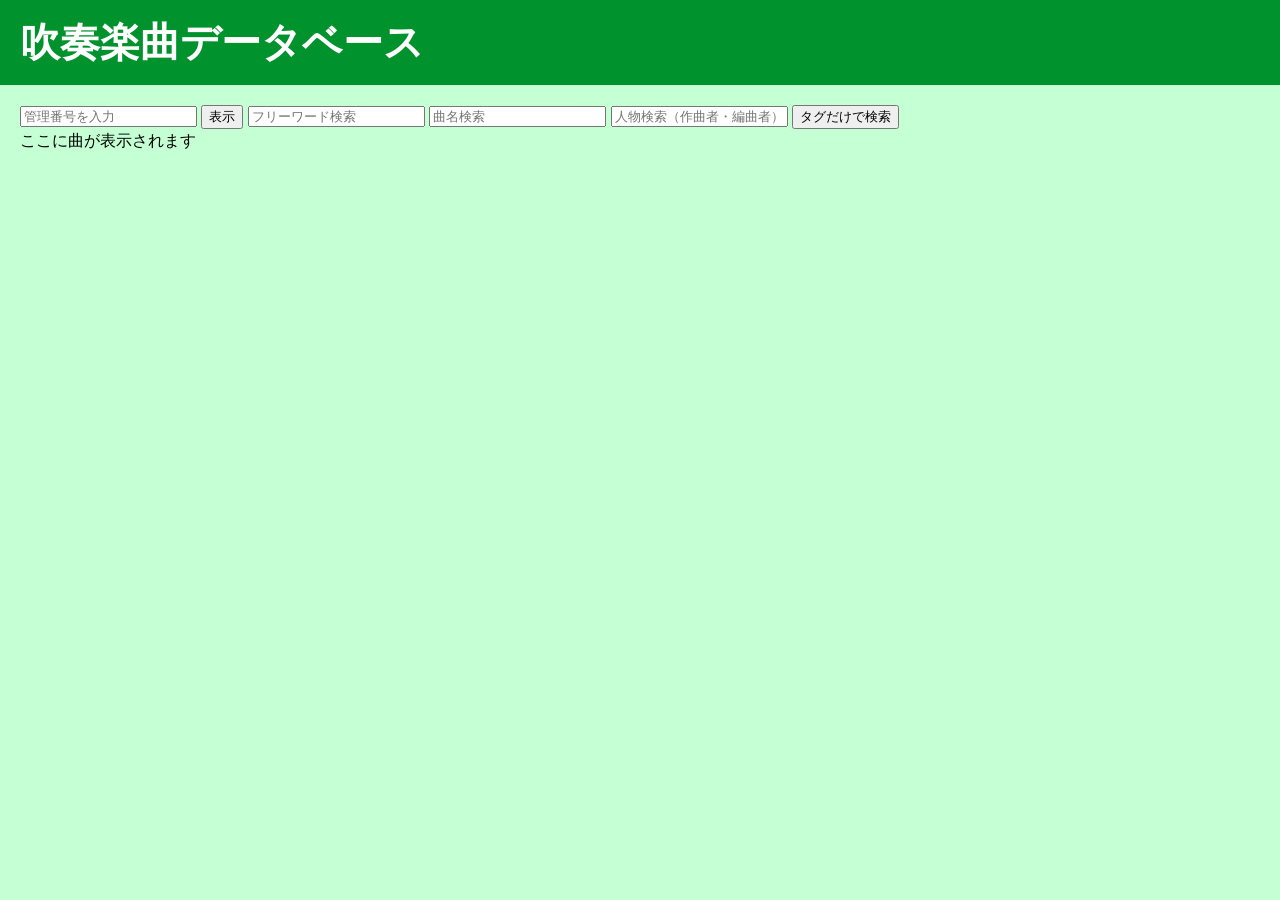
<file: index.html>
<!DOCTYPE html>
<html lang="ja">
<head>
  <meta charset="UTF-8">
  <title>吹奏楽データベース</title>
  <link rel="stylesheet" href="style.css">
</head>
<body>
<header class="header">
  <h1>吹奏楽曲データベース</h1>
</header>
<input type="number" id="songIdInput" placeholder="管理番号を入力">
<button onclick="showSong()">表示</button>


<input id="freeSearch" placeholder="フリーワード検索" oninput="showSearch()">

<input id="titleSearch" placeholder="曲名検索" oninput="showSearch()">

<input id="personSearch" placeholder="人物検索（作曲者・編曲者）" oninput="showSearch()">


<div id="tagPanel" style="display:none; position:fixed; top:0; left:0; width:100%; height:100%; background:white; overflow:auto; padding:20px; z-index:1000;">
  
  <h2>タグ検索</h2>

  <button onclick="closeTagPanel()">閉じる</button>
  <button onclick="applyTagSearch()">検索する</button>


  <div id="tagList"></div>

  <button onclick="applyTagSearch()">検索する</button>
</div>

<!-- <button onclick="showSearch()">検索</button> -->

<button onclick="openTagPanel()">タグだけで検索</button>

<div id="result"></div><div id="result"></div>


<div id="result"></div>

<script src="app.js"></script>

<p>ここに曲が表示されます</p>

</body>
</html>
</file>
<file: style.css>
.header {
  background: #00922c; /* 濃い色 */
  color: white;
  padding: 15px 20px;
  margin: -20px -20px 20px -20px; /* 画面いっぱいに広げる */
}

.header h1 {
  font-family:"TazuganeGothicStdN",sans-serif;
  margin: 0;
  font-size: 40px;
}

body {
  font-family: "Verdana","TazuganeGothicStdN","Yu Gothic",sans-serif;
  font-weight: 500;
  margin: 20px;
  background: #c5ffd4;
}

h2 {
  margin-bottom: 5px;
}

p {
  margin: 2px 0;
}

.card {
  background: white;
  padding: 15px;
  margin-bottom: 20px;
  border-radius: 10px;
  box-shadow: 0 2px 6px rgba(0,0,0,0.1);
}

/* テーブル */

table {
  border-collapse: collapse;
  width: 100%;
  background: white;
}

th, td {
  padding: 8px;
  border: 1px solid #ddd;
}

tr:hover {
  background: #f0f0f0;
}

/* タグ */
.tag {
  display: inline-block;
  background: #e0e7ff;
  padding: 3px 8px;
  margin: 2px;
  border-radius: 6px;
  font-size: 12px;
}
</file>
